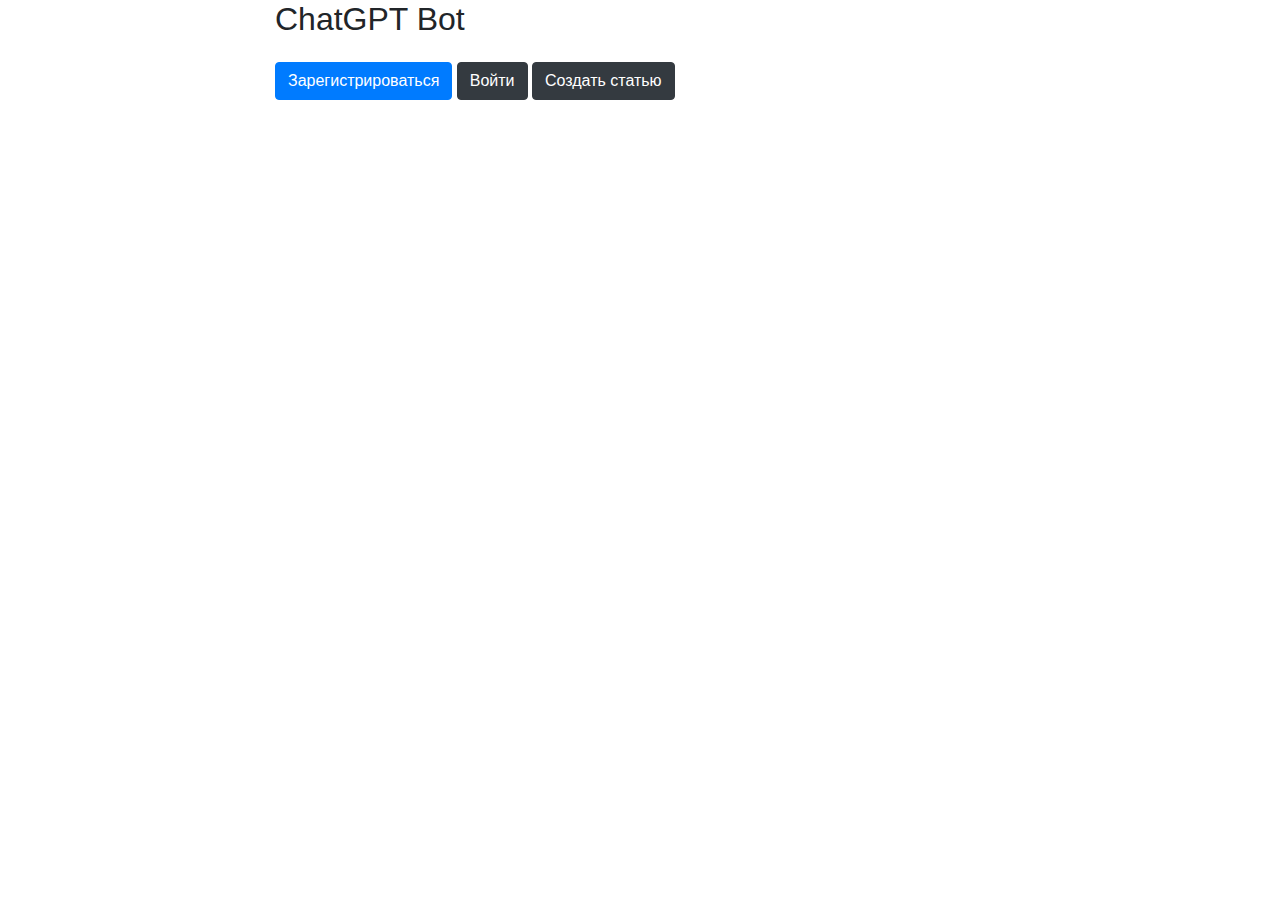
<file: chatgpt-site/templates/index.html>
<!DOCTYPE html>
<html lang="ru">
<head>
  <title>ChatGPT Bot</title>
  <meta charset="utf-8">
  <meta name="viewport" content="width=device-width, initial-scale=1">
  <link rel="stylesheet" href="https://cdn.jsdelivr.net/npm/bootstrap@4.6.2/dist/css/bootstrap.min.css">
  <script src="https://cdn.jsdelivr.net/npm/jquery@3.6.4/dist/jquery.slim.min.js"></script>
  <script src="https://cdn.jsdelivr.net/npm/popper.js@1.16.1/dist/umd/popper.min.js"></script>
  <script src="https://cdn.jsdelivr.net/npm/bootstrap@4.6.2/dist/js/bootstrap.bundle.min.js"></script>
</head>
<body>

<div class="container">
    <div class=" row justify-content-center">
        <div class="col-sm-8">
            <h2>ChatGPT Bot</h2>
            <a href="/register" class="btn btn-primary mt-3">Зарегистрироваться</a>
            <a href="/login" class="btn btn-dark mt-3">Войти</a>
            <a href="/create_article" class="btn btn-dark mt-3">Создать статью</a>
        </div>

    </div>
  
</div>

</body>
</html>
</file>
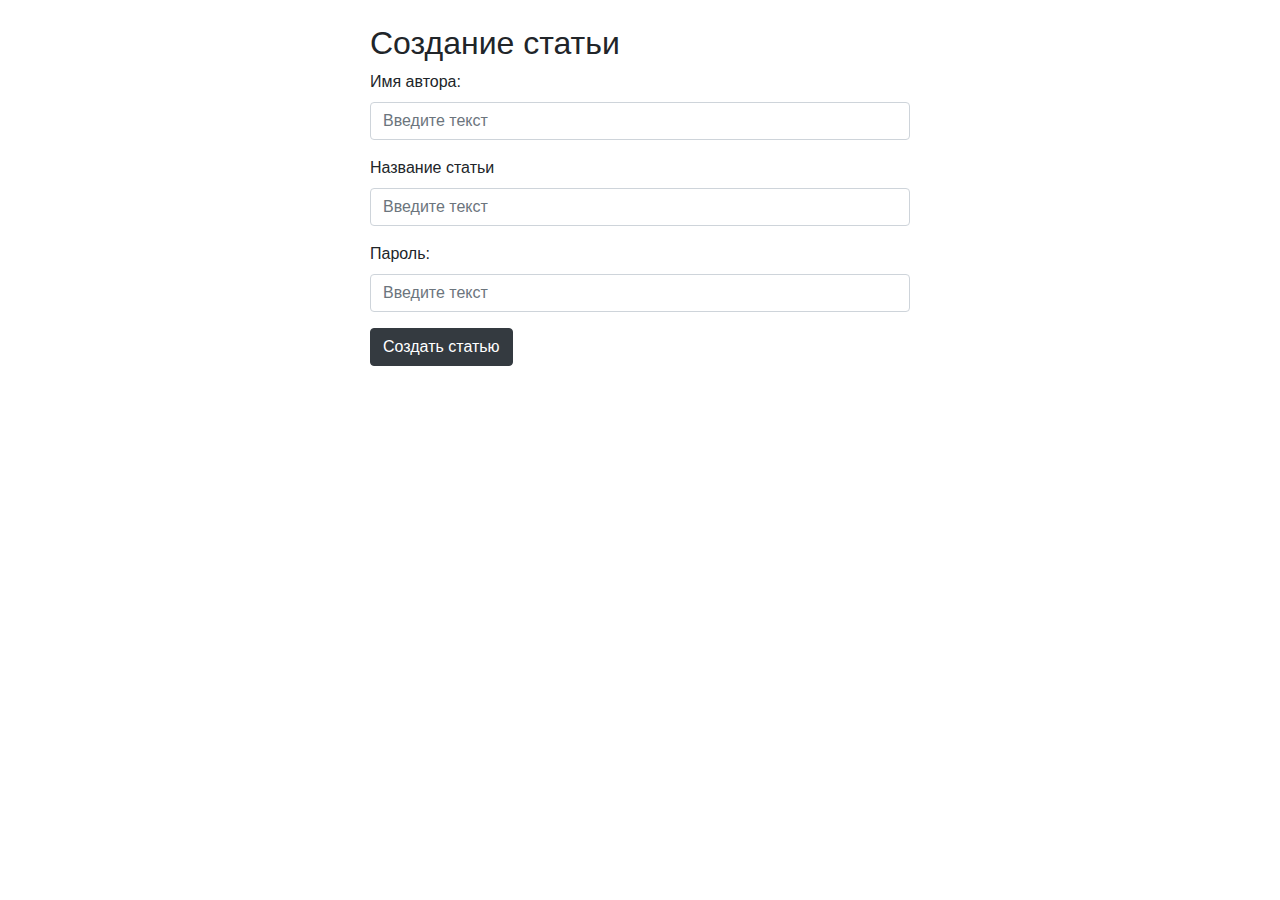
<file: chatgpt-site/templates/create_article.html>
<!DOCTYPE html>
<html lang="ru">
<head>
  <title>ChatGPT Bot</title>
  <meta charset="utf-8">
  <meta name="viewport" content="width=device-width, initial-scale=1">
  <link rel="stylesheet" href="https://cdn.jsdelivr.net/npm/bootstrap@4.6.2/dist/css/bootstrap.min.css">
  <script src="https://cdn.jsdelivr.net/npm/jquery@3.6.4/dist/jquery.slim.min.js"></script>
  <script src="https://cdn.jsdelivr.net/npm/popper.js@1.16.1/dist/umd/popper.min.js"></script>
  <script src="https://cdn.jsdelivr.net/npm/bootstrap@4.6.2/dist/js/bootstrap.bundle.min.js"></script>
</head>
<body>

<div class="container">
    <div class=" row justify-content-center">
        <div class="col-sm-6 mt-4">
            <h2>Создание статьи</h2>
            <form action="/create_article" method="POST">
                <div class="form-group">
                <label for="author_name">Имя автора:</label>
                <input type="text" class="form-control" id="author_name" placeholder="Введите текст" name="author_name">
                </div>

                <div class="form-group">
                <label for="title">Название статьи</label>
                <input type="text" class="form-control" id="title" placeholder="Введите текст" name="title">
                </div>

                <div class="form-group">
                <label for="text">Пароль:</label>
                <input type="text" class="form-control" id="text" placeholder="Введите текст" name="text">
                </div>

                <button type="submit" class="btn btn-dark">Создать статью</button>
            </form>
        </div>
    </div>

</div>

</body>
</html>
</file>
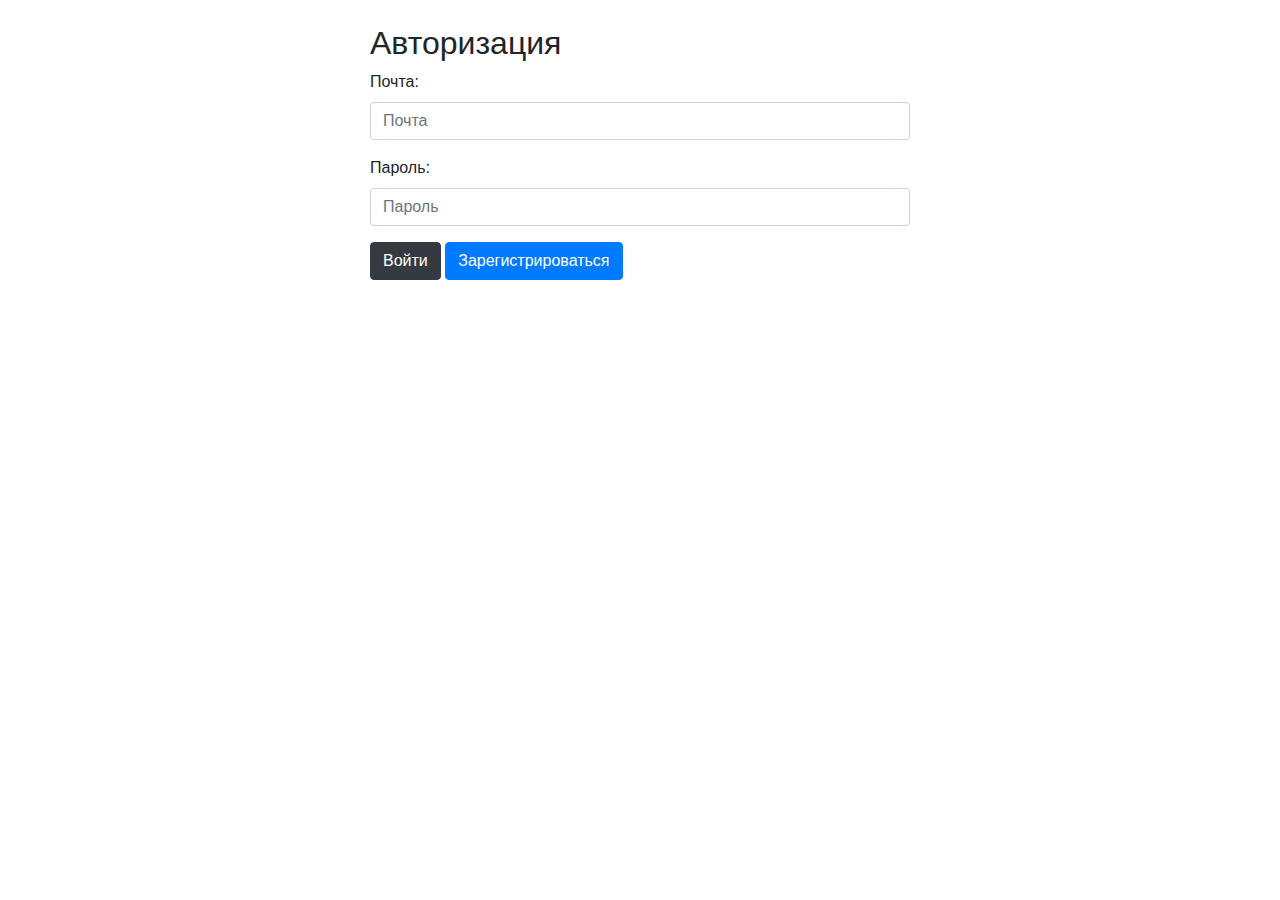
<file: chatgpt-site/templates/login.html>
<!DOCTYPE html>
<html lang="ru">
<head>
  <title>ChatGPT Bot</title>
  <meta charset="utf-8">
  <meta name="viewport" content="width=device-width, initial-scale=1">
  <link rel="stylesheet" href="https://cdn.jsdelivr.net/npm/bootstrap@4.6.2/dist/css/bootstrap.min.css">
  <script src="https://cdn.jsdelivr.net/npm/jquery@3.6.4/dist/jquery.slim.min.js"></script>
  <script src="https://cdn.jsdelivr.net/npm/popper.js@1.16.1/dist/umd/popper.min.js"></script>
  <script src="https://cdn.jsdelivr.net/npm/bootstrap@4.6.2/dist/js/bootstrap.bundle.min.js"></script>
</head>
<body>

<div class="container">
    <div class=" row justify-content-center">
        <div class="col-sm-6 mt-4">
            <h2>Авторизация</h2>
            <form action="/login" method="POST">
                <div class="form-group">
                <label for="email">Почта:</label>
                <input type="email" class="form-control" id="email" placeholder="Почта" name="email">
                </div>
                <div class="form-group">
                <label for="pwd">Пароль:</label>
                <input type="password" class="form-control" id="pwd" placeholder="Пароль" name="password">
                </div>

                <button type="submit" class="btn btn-dark">Войти</button>
                <a href="/register" class="btn btn-primary">Зарегистрироваться</a>
            </form>
        </div>

    </div>
  
</div>

</body>
</html>
</file>
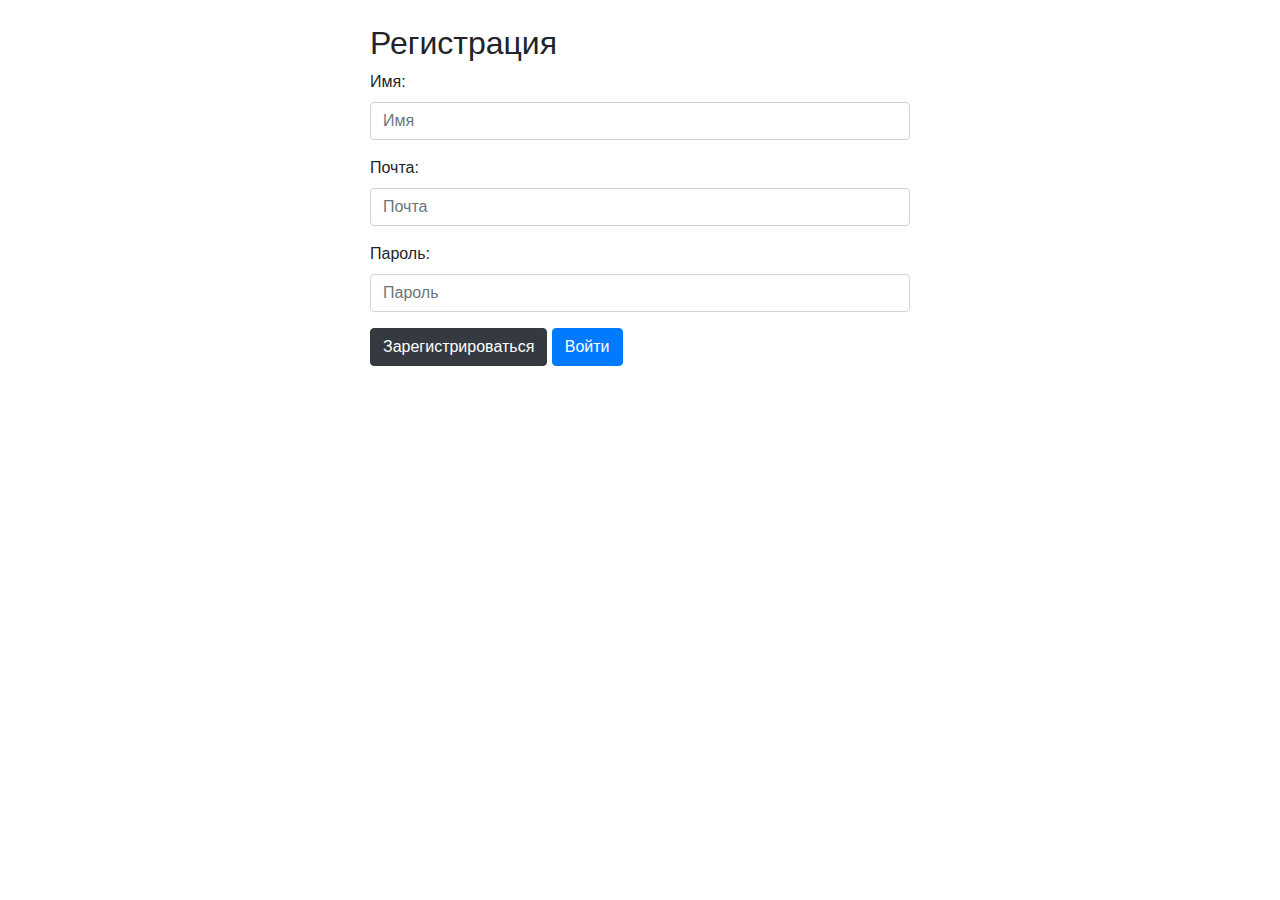
<file: chatgpt-site/templates/register.html>
<!DOCTYPE html>
<html lang="ru">
<head>
  <title>ChatGPT Bot</title>
  <meta charset="utf-8">
  <meta name="viewport" content="width=device-width, initial-scale=1">
  <link rel="stylesheet" href="https://cdn.jsdelivr.net/npm/bootstrap@4.6.2/dist/css/bootstrap.min.css">
  <script src="https://cdn.jsdelivr.net/npm/jquery@3.6.4/dist/jquery.slim.min.js"></script>
  <script src="https://cdn.jsdelivr.net/npm/popper.js@1.16.1/dist/umd/popper.min.js"></script>
  <script src="https://cdn.jsdelivr.net/npm/bootstrap@4.6.2/dist/js/bootstrap.bundle.min.js"></script>
</head>
<body>

<div class="container">
    <div class=" row justify-content-center">
        <div class="col-sm-6 mt-4">
            <h2>Регистрация</h2>
            <form action="/register" method="POST">
                <div class="form-group">
                <label for="name">Имя:</label>
                <input type="text" class="form-control" id="name" placeholder="Имя" name="name">
                </div>
                
                <div class="form-group">
                <label for="email">Почта:</label>
                <input type="email" class="form-control" id="email" placeholder="Почта" name="email">
                </div>

                <div class="form-group">
                <label for="pwd">Пароль:</label>
                <input type="password" class="form-control" id="pwd" placeholder="Пароль" name="password">
                </div>

                <button type="submit" class="btn btn-dark">Зарегистрироваться</button>
                <a href="/login" class="btn btn-primary">Войти</a>
            </form>
        </div>
    </div>
  
</div>

</body>
</html>
</file>
